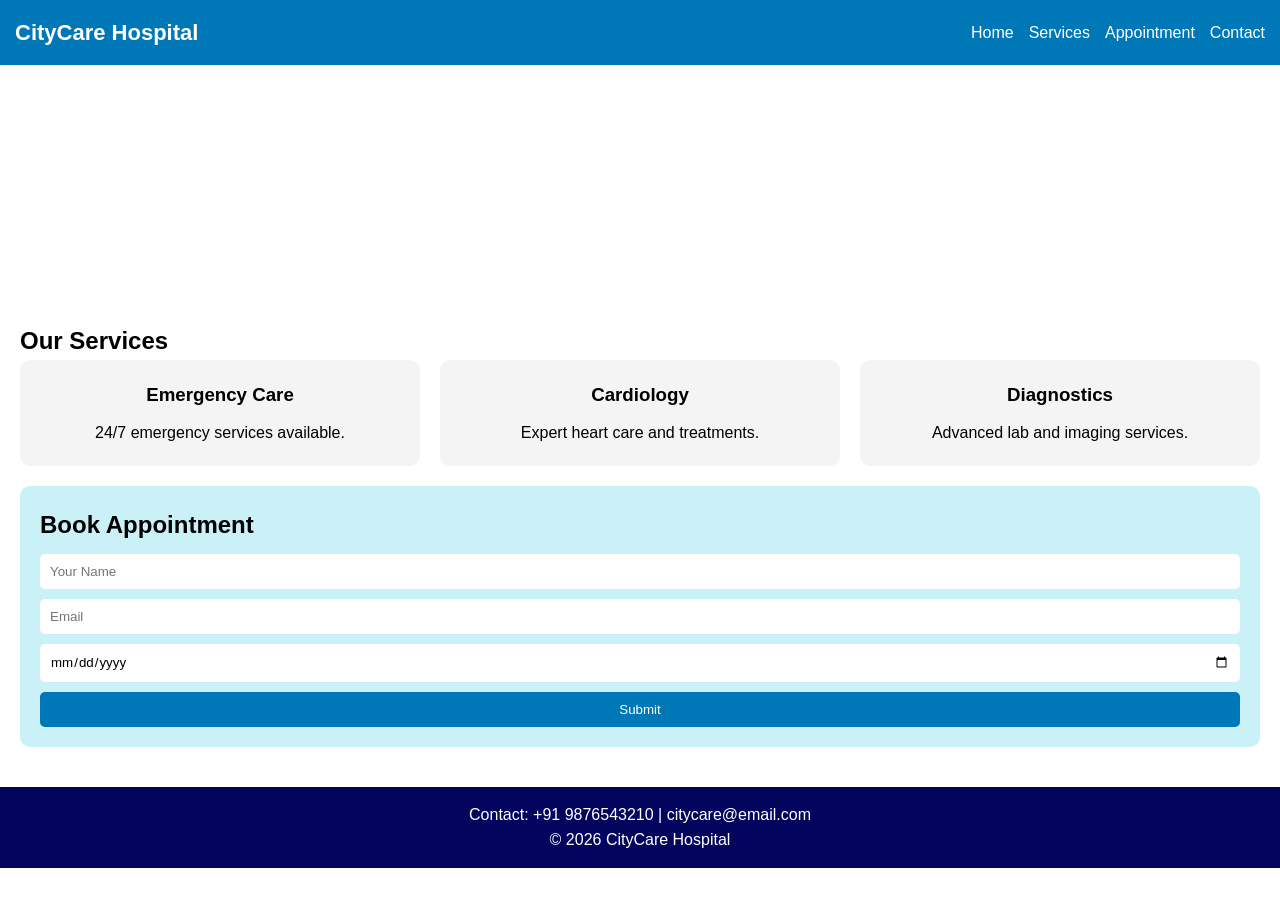
<file: demo.html>
<!DOCTYPE html>
<html lang="en">
<head>
  <meta charset="UTF-8">
  <meta name="viewport" content="width=device-width, initial-scale=1.0">
  <title>CityCare Hospital</title>
  <style>
    * { margin:0; padding:0; box-sizing:border-box; font-family: Arial, sans-serif; }

    body { line-height:1.6; }

    header {
      background:#0077b6;
      color:white;
      padding:15px;
      display:flex;
      justify-content:space-between;
      align-items:center;
      flex-wrap:wrap;
    }

    header h1 { font-size:22px; }

    nav ul {
      list-style:none;
      display:flex;
      gap:15px;
    }

    nav ul li a {
      color:white;
      text-decoration:none;
      font-size:16px;
    }

    .menu-toggle {
      display:none;
      font-size:22px;
      cursor:pointer;
    }

    .hero {
      background:url('https://images.unsplash.com/photo-1586773860418-d37222d8fce3') center/cover;
      color:white;
      text-align:center;
      padding:80px 20px;
    }

    .hero h2 { font-size:32px; }

    .container { padding:20px; }

    .services {
      display:grid;
      grid-template-columns:repeat(auto-fit, minmax(250px,1fr));
      gap:20px;
    }

    .card {
      background:#f4f4f4;
      padding:20px;
      border-radius:10px;
      text-align:center;
    }

    .card h3 { margin-bottom:10px; }

    .appointment {
      background:#caf0f8;
      padding:20px;
      margin-top:20px;
      border-radius:10px;
    }

    .appointment input, .appointment button {
      width:100%;
      padding:10px;
      margin-top:10px;
      border:none;
      border-radius:5px;
    }

    .appointment button {
      background:#0077b6;
      color:white;
      cursor:pointer;
    }

    footer {
      background:#03045e;
      color:white;
      text-align:center;
      padding:15px;
      margin-top:20px;
    }

    @media(max-width:768px) {
      nav ul {
        display:none;
        flex-direction:column;
        width:100%;
        background:#0077b6;
        margin-top:10px;
      }

      nav ul.active { display:flex; }

      .menu-toggle { display:block; }
    }
  </style>
</head>
<body>

<header>
  <h1>CityCare Hospital</h1>
  <span class="menu-toggle" onclick="toggleMenu()">☰</span>
  <nav>
    <ul id="menu">
      <li><a href="#">Home</a></li>
      <li><a href="#services">Services</a></li>
      <li><a href="#appointment">Appointment</a></li>
      <li><a href="#contact">Contact</a></li>
    </ul>
  </nav>
</header>

<section class="hero">
  <h2>Your Health, Our Priority</h2>
  <p>24/7 Emergency & Quality Care</p>
</section>

<div class="container">
  <h2 id="services">Our Services</h2>
  <div class="services">
    <div class="card">
      <h3>Emergency Care</h3>
      <p>24/7 emergency services available.</p>
    </div>
    <div class="card">
      <h3>Cardiology</h3>
      <p>Expert heart care and treatments.</p>
    </div>
    <div class="card">
      <h3>Diagnostics</h3>
      <p>Advanced lab and imaging services.</p>
    </div>
  </div>

  <div class="appointment" id="appointment">
    <h2>Book Appointment</h2>
    <input type="text" placeholder="Your Name" id="name">
    <input type="email" placeholder="Email" id="email">
    <input type="date" id="date">
    <button onclick="bookAppointment()">Submit</button>
  </div>
</div>

<footer id="contact">
  <p>Contact: +91 9876543210 | citycare@email.com</p>
  <p>© 2026 CityCare Hospital</p>
</footer>

<script>
  function toggleMenu() {
    document.getElementById('menu').classList.toggle('active');
  }

  function bookAppointment() {
    let name = document.getElementById('name').value;
    let email = document.getElementById('email').value;
    let date = document.getElementById('date').value;

    if(name && email && date) {
      alert('Appointment booked successfully!');
    } else {
      alert('Please fill all fields');
    }
  }
</script>

</body>
</html>
</file>
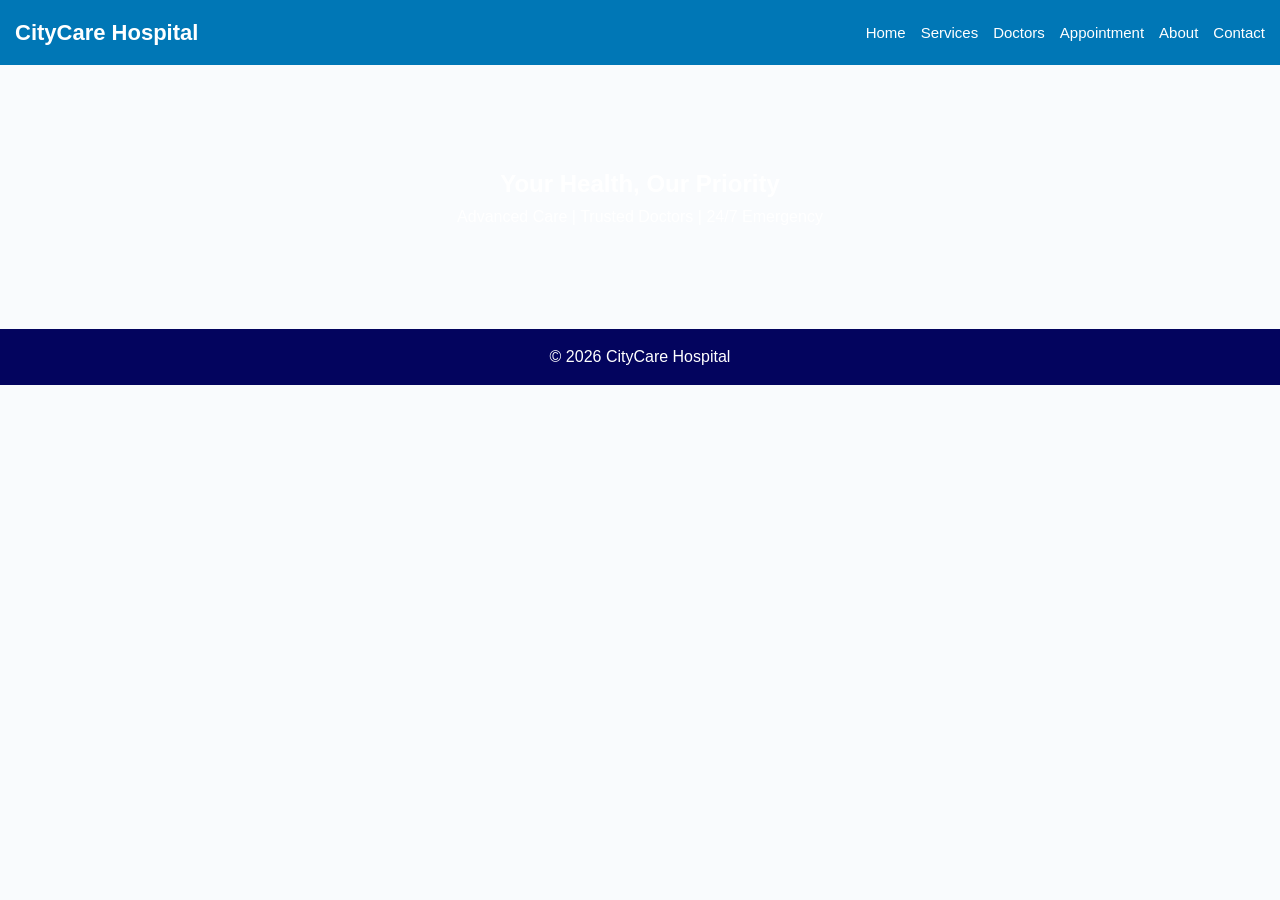
<file: demo1.html>
<!DOCTYPE html>
<html lang="en">
<head>
  <meta charset="UTF-8" />
  <meta name="viewport" content="width=device-width, initial-scale=1.0" />
  <title>CityCare Hospital</title>

  <style>
    * { margin:0; padding:0; box-sizing:border-box; font-family: Arial, sans-serif; }
    body { line-height:1.6; background:#f9fbfd; }

    header {
      background:#0077b6; color:white; padding:15px;
      display:flex; justify-content:space-between; align-items:center; flex-wrap:wrap;
    }

    header h1 { font-size:22px; }

    nav ul { list-style:none; display:flex; gap:15px; }
    nav ul li a { color:white; text-decoration:none; font-size:15px; }

    .menu-toggle { display:none; font-size:22px; cursor:pointer; }

    section { display:none; padding:20px; }
    section.active { display:block; }

    .hero {
      background:url('https://images.unsplash.com/photo-1586773860418-d37222d8fce3') center/cover;
      color:white; text-align:center; padding:80px 20px;
    }

    .container { padding:20px; }

    .grid {
      display:grid;
      grid-template-columns:repeat(auto-fit,minmax(250px,1fr));
      gap:20px;
    }

    .card {
      background:white; padding:20px; border-radius:12px;
      box-shadow:0 4px 10px rgba(0,0,0,0.08);
      text-align:center;
    }

    .card h3 { margin-bottom:10px; }

    .btn {
      display:inline-block; margin-top:10px; padding:10px 15px;
      background:#0077b6; color:white; border-radius:5px;
      text-decoration:none; cursor:pointer;
    }

    input, textarea {
      width:100%; padding:10px; margin-top:10px;
      border-radius:5px; border:1px solid #ccc;
    }

    footer {
      background:#03045e; color:white; text-align:center; padding:15px;
    }

    @media(max-width:768px) {
      nav ul {
        display:none; flex-direction:column; width:100%; background:#0077b6; margin-top:10px;
      }
      nav ul.active { display:flex; }
      .menu-toggle { display:block; }
    }
  </style>
</head>
<body>

<header>
  <h1>CityCare Hospital</h1>
  <span class="menu-toggle" onclick="toggleMenu()">☰</span>
  <nav>
    <ul id="menu">
      <li><a onclick="showPage('home')">Home</a></li>
      <li><a onclick="showPage('services')">Services</a></li>
      <li><a onclick="showPage('doctors')">Doctors</a></li>
      <li><a onclick="showPage('appointment')">Appointment</a></li>
      <li><a onclick="showPage('about')">About</a></li>
      <li><a onclick="showPage('contact')">Contact</a></li>
    </ul>
  </nav>
</header>

<!-- HOME -->
<section id="home" class="active">
  <div class="hero">
    <h2>Your Health, Our Priority</h2>
    <p>Advanced Care | Trusted Doctors | 24/7 Emergency</p>
  </div>
</section>

<!-- SERVICES -->
<section id="services">
  <h2>Our Services</h2>
  <div class="grid">
    <div class="card"><h3>Emergency Care</h3><p>24/7 emergency services.</p></div>
    <div class="card"><h3>Cardiology</h3><p>Heart specialists & surgeries.</p></div>
    <div class="card"><h3>Neurology</h3><p>Brain & nervous system care.</p></div>
    <div class="card"><h3>Orthopedics</h3><p>Bone & joint treatments.</p></div>
    <div class="card"><h3>Pediatrics</h3><p>Child healthcare experts.</p></div>
    <div class="card"><h3>Diagnostics</h3><p>Lab tests & imaging.</p></div>
  </div>
</section>

<!-- DOCTORS -->
<section id="doctors">
  <h2>Our Doctors</h2>
  <div class="grid">
    <div class="card"><h3>Dr. Sharma</h3><p>Cardiologist</p></div>
    <div class="card"><h3>Dr. Reddy</h3><p>Neurologist</p></div>
    <div class="card"><h3>Dr. Patel</h3><p>Orthopedic</p></div>
    <div class="card"><h3>Dr. Khan</h3><p>Pediatrician</p></div>
  </div>
</section>

<!-- APPOINTMENT -->
<section id="appointment">
  <h2>Book Appointment</h2>
  <input type="text" id="name" placeholder="Your Name">
  <input type="email" id="email" placeholder="Email">
  <input type="date" id="date">
  <textarea id="message" placeholder="Describe your problem"></textarea>
  <button class="btn" onclick="bookAppointment()">Submit</button>
</section>

<!-- ABOUT -->
<section id="about">
  <h2>About Us</h2>
  <p>CityCare Hospital is a multi-specialty hospital providing world-class healthcare with modern technology and experienced doctors.</p>
</section>

<!-- CONTACT -->
<section id="contact">
  <h2>Contact Us</h2>
  <p>Phone: +91 9876543210</p>
  <p>Email: citycare@email.com</p>
  <p>Address: Main Road, Your City</p>
</section>

<footer>
  <p>© 2026 CityCare Hospital</p>
</footer>

<script>
  function toggleMenu() {
    document.getElementById('menu').classList.toggle('active');
  }

  function showPage(pageId) {
    let sections = document.querySelectorAll('section');
    sections.forEach(sec => sec.classList.remove('active'));
    document.getElementById(pageId).classList.add('active');
  }

  function bookAppointment() {
    let name = document.getElementById('name').value;
    let email = document.getElementById('email').value;
    let date = document.getElementById('date').value;

    if(name && email && date) {
      alert('Appointment Booked Successfully!');
    } else {
      alert('Please fill all fields');
    }
  }
</script>

</body>
</html>
</file>
